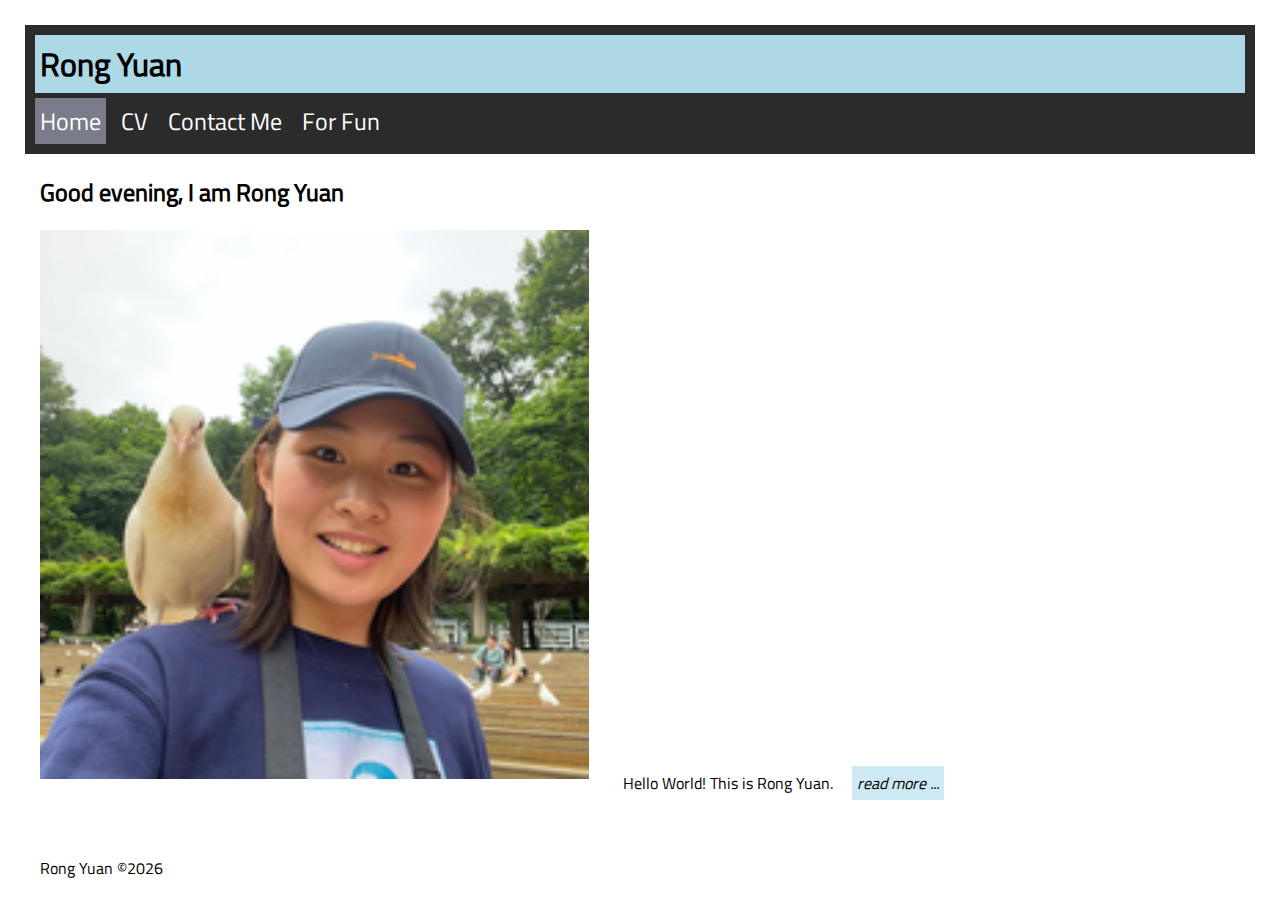
<file: index.html>
<!DOCTYPE html>
<html lang="en">
<head>
    <meta charset="UTF-8">
    <meta name="author" content="Rong Yuan">
    <meta name="keywords" content="Carnegie Mellon University, Information Systems">
    <meta name="description" content="Rong's website">
    <title>Rong Yuan</title>
    <link rel="stylesheet" href="static/style.css">
    <script defer src="static/script.js"></script>
    <link rel="stylesheet" href="https://cdnjs.cloudflare.com/ajax/libs/font-awesome/4.7.0/css/font-awesome.min.css">
    <script src="https://ajax.googleapis.com/ajax/libs/jquery/3.7.1/jquery.min.js"></script>
    <meta name="viewport" content="width=device-width, initial-scale=1.0">
</head>
<body>
    <header>
        <h1 id="webname">Rong Yuan</h1>
        <nav id="myTopnav" class="topnav">
            <a href="index.html" class="active">Home</a>
            <a href="views/cv.html">CV</a>
            <a href="views/contact.html">Contact Me</a>
            <a href="views/fun.html">For Fun</a>
            <a href="javascript:void(0);" class="icon">
                <i class="fa fa-bars" onclick="activeNav()"></i>
            </a>     
        </nav>
    </header>
    <div class="main"> 
        <h2 id="greeting"> </h2>
        <img src="static/rongyuan.png" alt="Rong Yuan profile image" width="350px" class="classA"> 
        <!-- <p id="intro">Hello World! This is Rong Yuan. Nothing much to say here. I am from Nanjing, China and currectly studying IS in Carnegie Mellon University.</p> -->
        <div class="classA">
            <span id="shortIntro">Hello World! This is Rong Yuan.</span>
            <span id="readMore"> read more ...</span>
            <span id="longIntro">Hello World! This is Rong Yuan. Nothing much to say here. I am from Nanjing, China and currectly studying IS in Carnegie Mellon University.</span>
            <span id="readLess"> read less</span>
        </div>
        <div class="classA"></div>
    </div>
    <footer> 
        <p id="copyYear">Rong Yuan &copy</p>
    </footer>
    <body onload=" addYear()"></body>
</body>
</html>
</file>
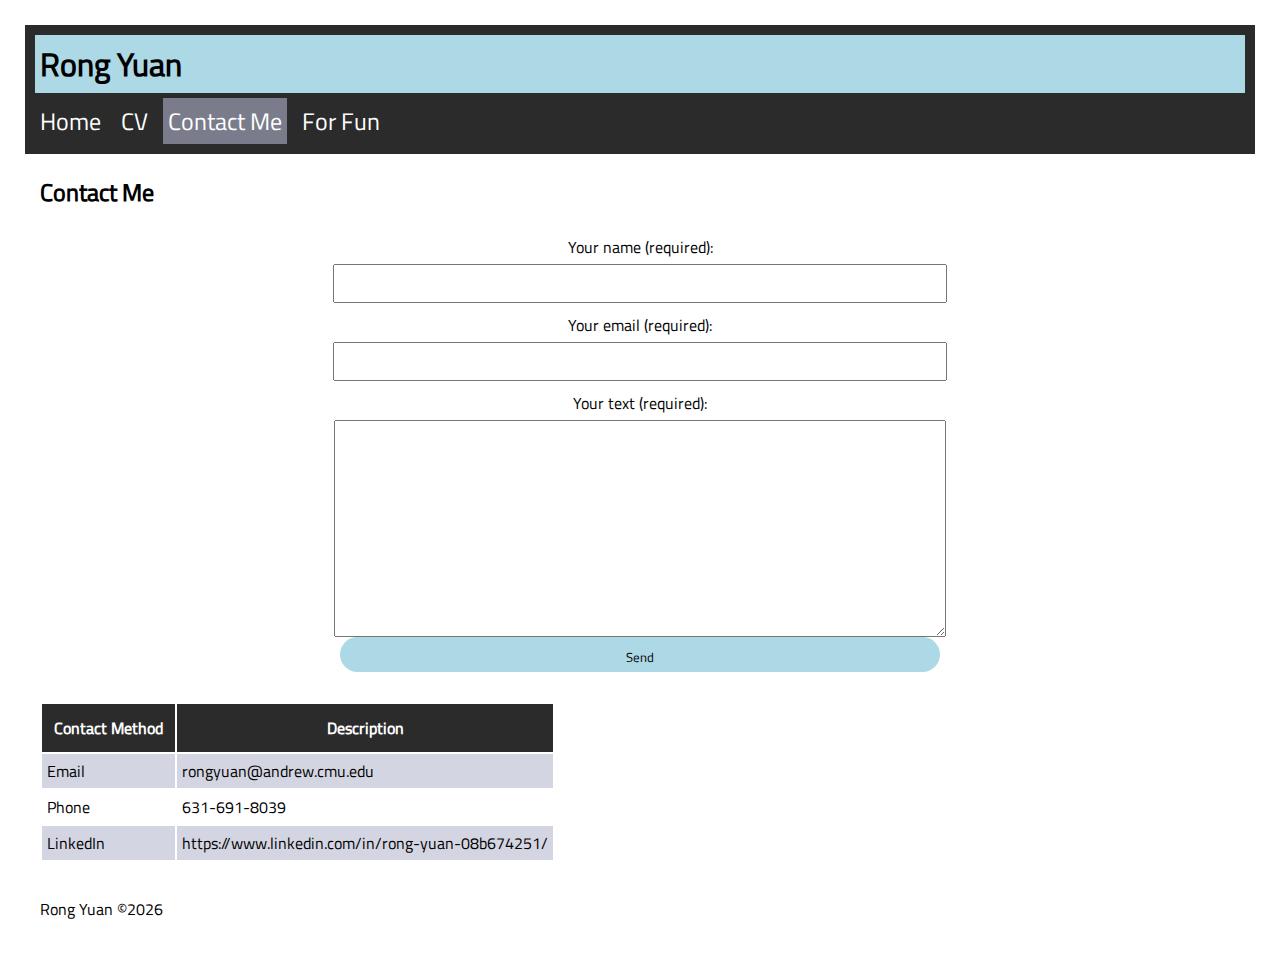
<file: views/contact.html>
<!DOCTYPE html>
<html lang="en">
<head>
    <meta charset="UTF-8">
    <meta name="author" content="Rong Yuan">
    <meta name="keywords" content="Carnegie Mellon University, Information Systems">
    <meta name="description" content="Rong's website">
    <title>Rong Yuan</title>
    <link rel="stylesheet" href="../static/style.css">
    <script defer src="../static/script.js"></script>
    <link rel="stylesheet" href="https://cdnjs.cloudflare.com/ajax/libs/font-awesome/4.7.0/css/font-awesome.min.css">
    <script src="https://ajax.googleapis.com/ajax/libs/jquery/3.7.1/jquery.min.js"></script>
    <meta name="viewport" content="width=device-width, initial-scale=1.0">
</head>
<body>
    <header>
        <h1 id="webname">Rong Yuan</h1>
        <nav id="myTopnav" class="topnav">
            <a href="../index.html">Home</a>
            <a href="cv.html">CV</a>
            <a href="contact.html" class="active">Contact Me</a>
            <a href="fun.html">For Fun</a>
            <a href="javascript:void(0);" class="icon">
                <i class="fa fa-bars" onclick="activeNav()"></i>
            </a>     
        </nav>
    </header>
    <div class="main"> 
        <h2>Contact Me</h2>
        <form action="">
        <label for="UserName">Your name (required): </label>
        <input type="text" name="UserName" id="UserName" required>
        <label for="UserEmail">Your email (required): </label>
        <input type="email" name="UserEmail" id="UserEmail" required>
        <label for="UserText">Your text (required): </label>
        <textarea name="UserText" id="UserText" cols="30" rows="10" required></textarea>
        <input type="submit" id="submit" value="Send" onclick="validate()">
        </form>
        <p id="ValidateMsg"></p>
        <table>
            <tr><th>Contact Method</th><th>Description</th></tr>
            <tr><td>Email</td><td>rongyuan@andrew.cmu.edu</td></tr>
            <tr><td>Phone</td><td>631-691-8039</td></tr>
            <tr><td>LinkedIn</td><td>https://www.linkedin.com/in/rong-yuan-08b674251/</td></tr>
        </table>
    </div>
    <footer> 
        <p id="copyYear">Rong Yuan &copy</p>
    </footer>
    <body onload=" addYear()"></body>
</body>
</html>
</file>
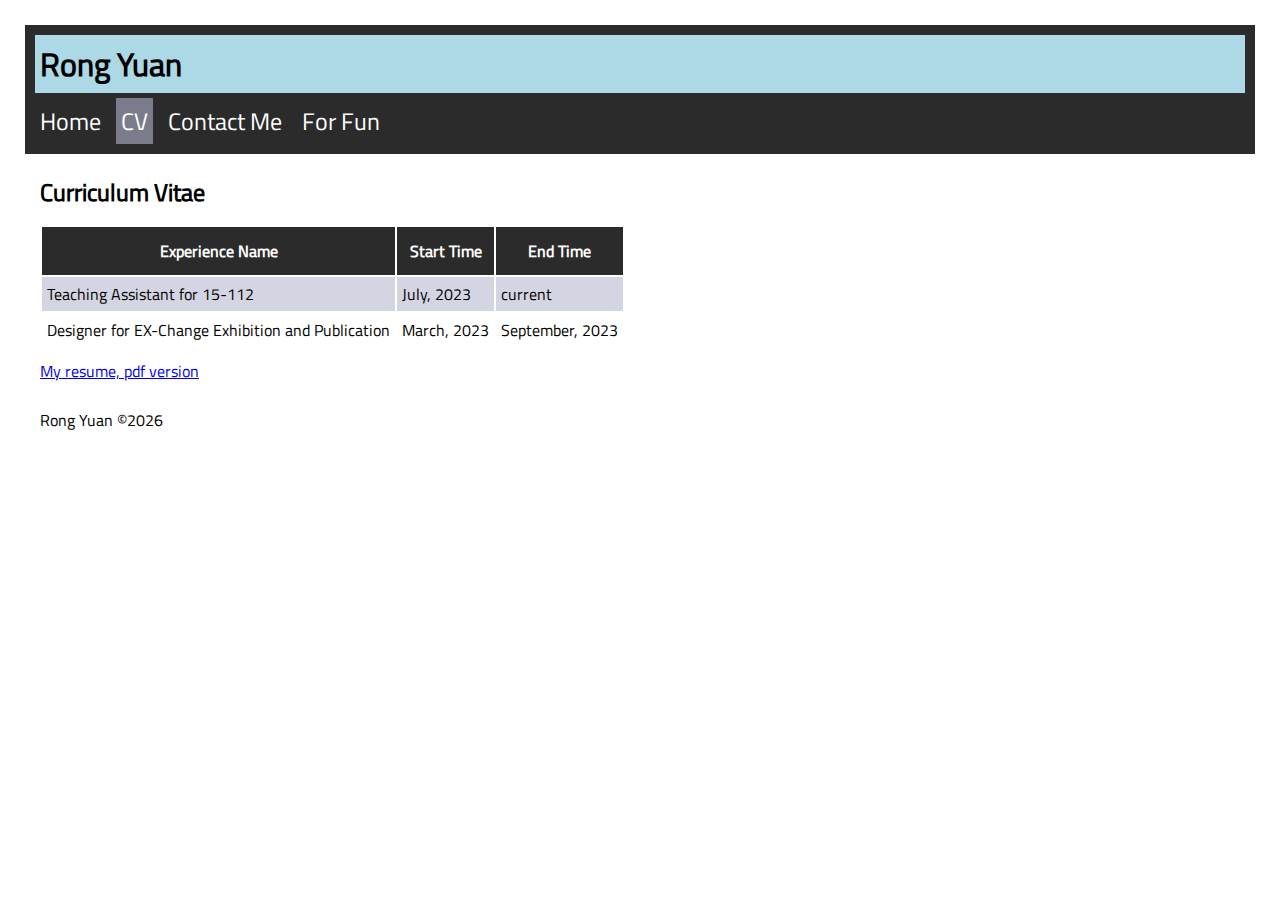
<file: views/cv.html>
<!DOCTYPE html>
<html lang="en">
<head>
    <meta charset="UTF-8">
    <meta name="author" content="Rong Yuan">
    <meta name="keywords" content="Carnegie Mellon University, Information Systems">
    <meta name="description" content="Rong's website">
    <title>Rong Yuan</title>
    <link rel="stylesheet" href="../static/style.css">
    <script defer src="../static/script.js"></script>
    <link rel="stylesheet" href="https://cdnjs.cloudflare.com/ajax/libs/font-awesome/4.7.0/css/font-awesome.min.css">
    <script src="https://ajax.googleapis.com/ajax/libs/jquery/3.7.1/jquery.min.js"></script>
    <meta name="viewport" content="width=device-width, initial-scale=1.0">
</head>
<body>
    <header>
        <h1 id="webname">Rong Yuan</h1>
        <nav id="myTopnav" class="topnav">
            <a href="../index.html">Home</a>
            <a href="cv.html" class="active">CV</a>
            <a href="contact.html">Contact Me</a>
            <a href="fun.html">For Fun</a>
            <a href="javascript:void(0);" class="icon">
                <i class="fa fa-bars" onclick="activeNav()"></i>
            </a>     
        </nav>
    </header>
    <div class="main"> 
        <h2>Curriculum Vitae</h2>
        <table>
            <tr><th>Experience Name</th><th>Start Time</th><th>End Time</th></tr>
            <tr><td>Teaching Assistant for 15-112</td><td>July, 2023</td><td>current</td></tr>
            <tr><td>Designer for EX-Change Exhibition and Publication</td><td>March, 2023</td><td>September, 2023</td></tr>
        </table>
        <a href="../static/resume_rongyuan.pdf" target="_blank">My resume, pdf version</a>
    </div>
    <footer> 
        <p id="copyYear">Rong Yuan &copy</p>
    </footer>
    <body onload=" addYear()"></body>
</body>
</html>
</file>
<file: static/style.css>
:root {
    --lightBLU: rgb(205, 234, 244);
    --gray : rgb(123, 124, 139);
    --lightGray: rgb(212, 213, 226);
    --darkGray : rgb(43, 43, 44);
 }

 #webname {
    background-color: var(--lightBLU);
 }

 header {
    background-color: var(--darkGray);
 }

 @font-face {
    font-family: MyFont;
    src: url(../static/Titillium_Web/TitilliumWeb-Regular.ttf);
 }

 * {
    padding: 5px;
    margin: 5px;
    font-family: MyFont;
 }

 #webname {
    background-color: lightblue;
 }

.classA {
    width: 45%;
    display: inline-block;
 }

nav a {
    text-decoration: none;
    margin: -5px;
    margin-right: 15px;    margin-right: 15px;
    font-size: x-large;
    color: white;
    float: left;
    display: block;
 }

form * {
    display: block;
    width: 50%;
    margin: auto;
    padding-top: 10px;
    text-align: center;
}

#submit {
    background-color: lightblue;
    border: none;
    border-radius: 20px;
}
th {
    padding: 12px;
    background-color: var(--darkGray);
    color: white;
    width: fit-content;
 }
 table tr:hover {
    background-color: var(--lightBLU);
 }
 table tr:nth-child(even) {
    background-color: var(--lightGray);
 }

/* #FavList {
   display: none;
} */
#SeeMoreBTN{
   background-color: var(--lightBLU);
   border: 0px;
   border-radius: 16px;
   font-size:large;
}

#longIntro, #readLess {
   display: none;
}
#readLess, #readMore {
   font-style: italic;
   background-color:var(--lightBLU);
}

#ValidateMsg {
   width: max-content;
   margin: auto;
}

#map {
   height: 40vh;  /* 40% of the viewport height */
}

.funIMG {
   width: 48%;
   border-radius: 20%;
 }

 .mainFun {
   display: flex;
   flex-wrap: wrap;
   flex-direction: row;
}

#item1, #item2, #item3, #item4 {
   width: 40vw; /* 40% of the viewport width */
   margin: auto;
}

nav a:hover {
   background-color: var(--gray);
}

nav a.active {
   background-color: var(--gray);
}

nav {
   overflow: hidden;
 }

nav a.icon {
   display: none;
}

@media screen and (max-width: 650px) {
   .topnav a:not(:first-child) {display: none;}
   .topnav a.icon {
     float: right;
     display: block;
   }}

@media screen and (max-width: 650px) {
   .topnav.responsive {position: relative;}
   .topnav.responsive a.icon {
      position: absolute;
      right: 0;
      top: 0;
   }
   .topnav.responsive a {
      float: none;
      display: block;
      text-align: left;
   }}
</file>
